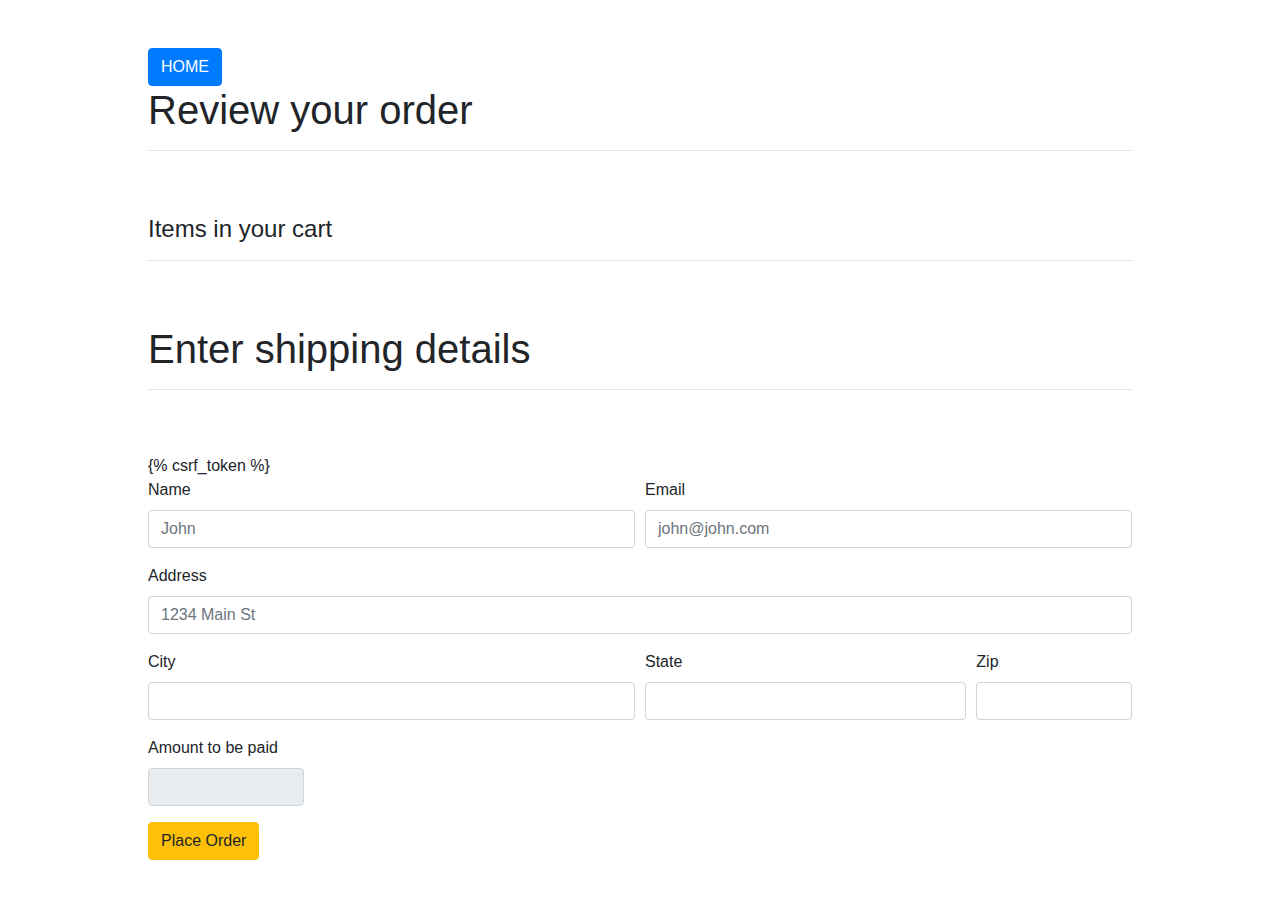
<file: ecomsite/shop/templates/shop/checkout.html>
<!DOCTYPE html>
<html lang="en">
<head>
    <script src="https://code.jquery.com/jquery-3.4.1.min.js" 
            integrity="sha256-CSXorXvZcTkaix6Yvo6HppcZGetbYMGWSFlBw8HfCJo=" 
            crossorigin="anonymous"></script>
    <meta charset="UTF-8">
    <meta name="viewport" content="width=device-width, initial-scale=1.0">
    <meta http-equiv="X-UA-Compatible" content="ie=edge">
    <link rel="stylesheet" 
          href="https://stackpath.bootstrapcdn.com/bootstrap/4.3.1/css/bootstrap.min.css" 
          integrity="sha384-ggOyR0iXCbMQv3Xipma34MD+dH/1fQ784/j6cY/iJTQUOhcWr7x9JvoRxT2MZw1T" 
          crossorigin="anonymous">
    <title>Checkout</title>
</head>
<body>
   <div class="container">
        <!-- HOME Button -->
        <div class="row m-5">
            <div class="col-md-12">
                <a href="/" class="btn btn-primary">HOME</a>
                <h1>Review your order</h1>
                <hr>
            </div>
        </div>

        <!-- Items in the Cart -->
        <div class="row m-5">
            <div class="col-md-12">
                <h4>Items in your cart</h4>
                <hr>
                <ul class="list-group" id="item_list"></ul>    
            </div>
        </div>

        <!-- Shipping Details -->
        <div class="row m-5">
            <div class="col-md-12">
                <h1>Enter shipping details</h1>
                <hr>
            </div>
        </div>
        <div class="row m-5">
            <div class="col-md-12">
                <form method="POST" action="/thank_you/">
                    {% csrf_token %}
                    <input type="hidden" id="items" name="items">
                    <div class="form-row">
                        <div class="form-group col-md-6">
                            <label for="inputEmail4">Name</label>
                            <input id="name" name="name" type="text" 
                                   class="form-control" placeholder="John">
                        </div>
                        <div class="form-group col-md-6">
                            <label for="inputPassword4">Email</label>
                            <input id="email" name="email" type="text" 
                                   class="form-control" placeholder="john@john.com">
                        </div>
                    </div>
                    <div class="form-group">
                        <label for="inputAddress">Address</label>
                        <input id="address" name="address" type="text" 
                               class="form-control" placeholder="1234 Main St">
                    </div>
                    <div class="form-row">
                        <div class="form-group col-md-6">
                            <label for="inputCity">City</label>
                            <input id="city" name="city" type="text" class="form-control">
                        </div>
                        <div class="form-group col-md-4">
                            <label for="inputState">State</label>
                            <input id="state" name="state" type="text" class="form-control">
                        </div>
                        <div class="form-group col-md-2">
                            <label for="inputZip">Zip</label>
                            <input id="zipcode" name="zipcode" type="text" class="form-control">
                        </div>
                        <div class="form-group col-md-2">
                            <label for="total">Amount to be paid</label>
                            <input readonly type="text" class="form-control" 
                                   id="total" name="total">
                        </div>
                    </div>
                    <button type="submit" class="btn btn-warning">Place Order</button>
                </form>
            </div>
        </div>
   </div>

   <script type="text/javascript">
       // Initialize cart
       if (localStorage.getItem('cart') == null) {
           var cart = {};
       } else {
           cart = JSON.parse(localStorage.getItem('cart'));
       }

       let total = 0;

       // Function to render cart items
       function renderCart() {
           $('#item_list').empty();
           total = 0;

           for (item in cart) {
               let name = cart[item][1];
               let quantity = cart[item][0];
               let price = cart[item][2];
               total += price;

               let itemString = `
                   <li class="list-group-item d-flex justify-content-between align-items-center">
                       <div>
                           <span>${quantity} of ${name}</span>
                       </div>
                       <div>
                           <span class="badge badge-warning badge-pill">${price}</span>
                           <button class="btn btn-success btn-sm add-quantity ml-2" data-item="${item}">+</button>
                           <button class="btn btn-danger btn-sm minus-quantity ml-2" data-item="${item}">-</button>
                           <button class="btn btn-danger btn-sm remove-item ml-2" data-item="${item}">Remove</button>
                       </div>
                   </li>`;
               $('#item_list').append(itemString);
           }

           let totalPrice = `
               <li class="list-group-item d-flex justify-content-between align-items-center">
                   <b>Your total</b>
                   <span>${total}</span>
               </li>`;
           $('#item_list').append(totalPrice);
           $('#total').val(total);
           $('#items').val(JSON.stringify(cart));
       }

       // Event listener for Add Quantity button
       $(document).on('click', '.add-quantity', function () {
           let itemKey = $(this).data('item');
           cart[itemKey][0] += 1; // Increase quantity
           cart[itemKey][2] += cart[itemKey][2] / (cart[itemKey][0] - 1); // Adjust price
           localStorage.setItem('cart', JSON.stringify(cart));
           renderCart();
       });

       // Event listener for Minus Quantity button
       $(document).on('click', '.minus-quantity', function () {
           let itemKey = $(this).data('item');
           if (cart[itemKey][0] > 1) {
               cart[itemKey][0] -= 1; // Decrease quantity
               cart[itemKey][2] -= cart[itemKey][2] / (cart[itemKey][0] + 1); // Adjust price
           }
           localStorage.setItem('cart', JSON.stringify(cart));
           renderCart();
       });

       // Event listener for Remove button
       $(document).on('click', '.remove-item', function () {
           let itemKey = $(this).data('item');
           total -= cart[itemKey][2];
           delete cart[itemKey];
           localStorage.setItem('cart', JSON.stringify(cart));
           renderCart();
       });

       // Initial render
       renderCart();
   </script>
</body>
</html>
</file>
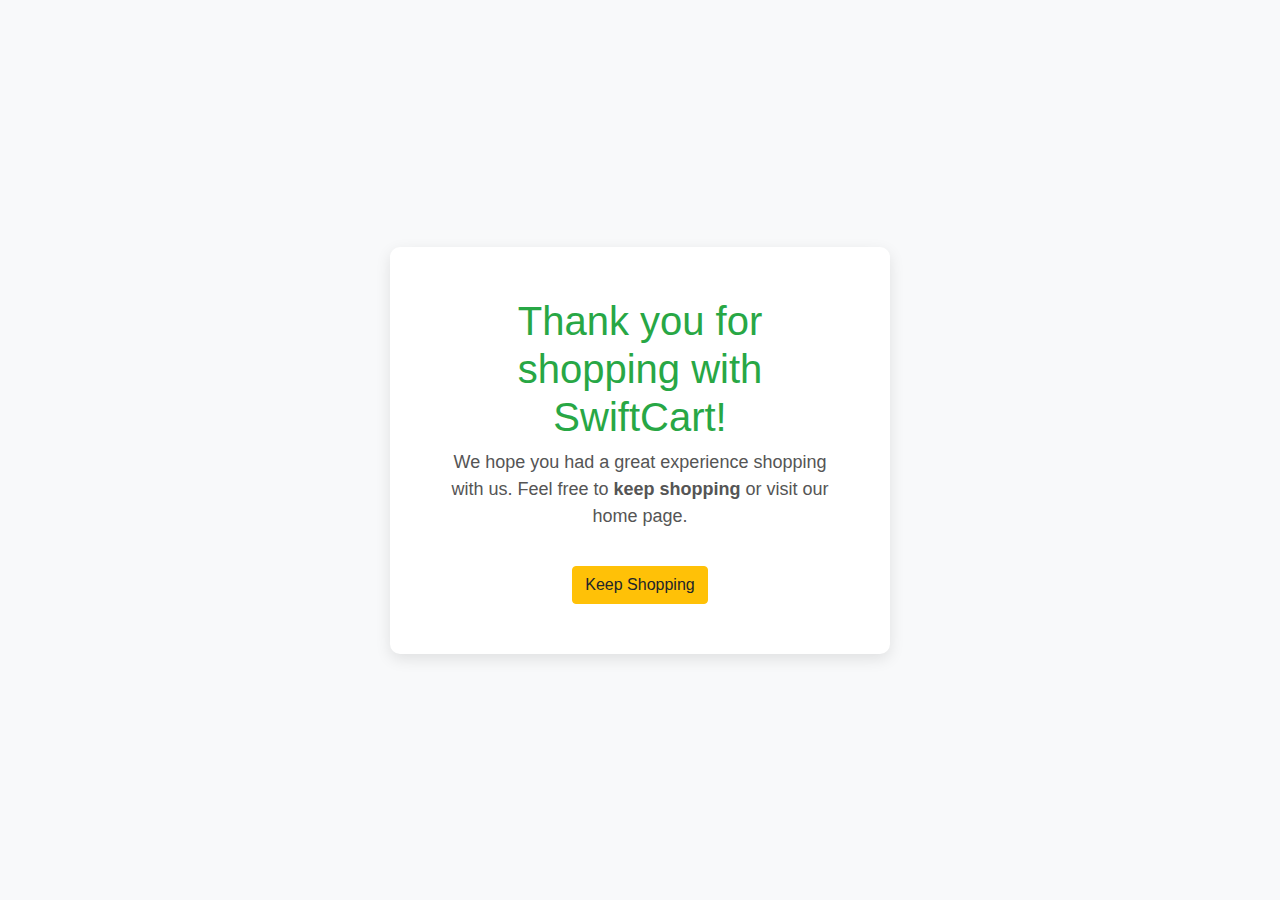
<file: ecomsite/shop/templates/shop/thank_you.html>
<!DOCTYPE html>
<html lang="en">
<head>
    <meta charset="UTF-8">
    <meta name="viewport" content="width=device-width, initial-scale=1.0">
    <meta http-equiv="X-UA-Compatible" content="ie=edge">
    <title>Thank You - SwiftCart</title>
    <link rel="stylesheet" href="https://stackpath.bootstrapcdn.com/bootstrap/4.3.1/css/bootstrap.min.css" integrity="sha384-ggOyR0iXCbMQv3Xipma34MD+dH/1fQ784/j6cY/iJTQUOhcWr7x9JvoRxT2MZw1T" crossorigin="anonymous">
    <style>
        body {
            background-color: #f8f9fa;
            display: flex;
            justify-content: center;
            align-items: center;
            height: 100vh;
        }
        .thank-you-message {
            background-color: #fff;
            padding: 50px;
            border-radius: 10px;
            box-shadow: 0 5px 15px rgba(0, 0, 0, 0.1);
            text-align: center;
            width: 80%;
            max-width: 500px;
        }
        .thank-you-message h1 {
            color: #28a745;
        }
        .thank-you-message p {
            font-size: 18px;
            color: #555;
        }
        .btn-shop {
            margin-top: 20px;
            background-color: #ffc107;
            border-color: #ffc107;
        }
        .btn-shop:hover {
            background-color: #e0a800;
        }
    </style>
</head>
<body>
    <div class="thank-you-message">
        <h1>Thank you for shopping with SwiftCart!</h1>
        <p>We hope you had a great experience shopping with us. Feel free to <strong>keep shopping</strong> or visit our home page.</p>
        <a href="/" class="btn btn-shop">Keep Shopping</a>
    </div>
</body>
</html>
</file>
